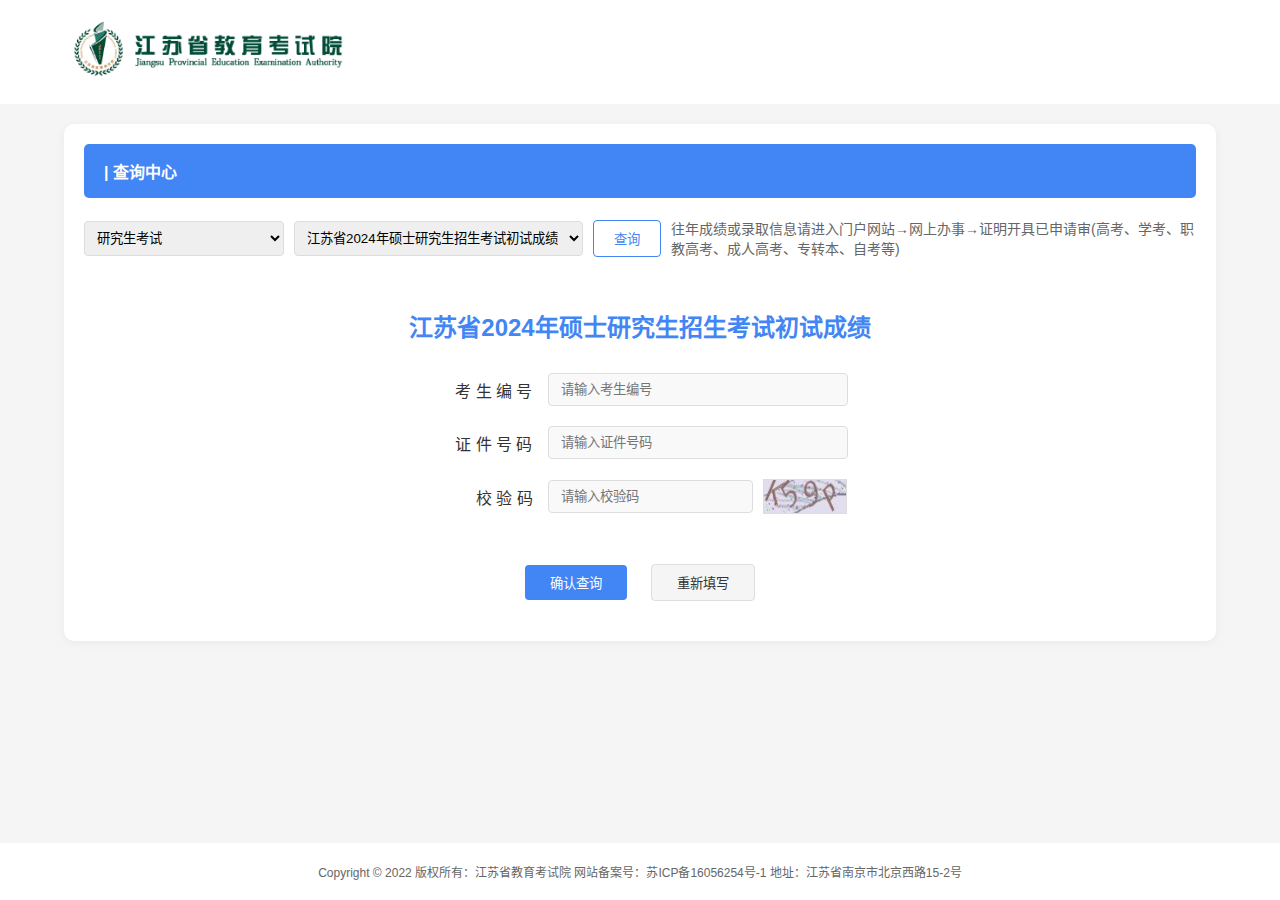
<file: index.html>
<!DOCTYPE html>
<html lang="zh-CN">
  <head>
    <meta charset="UTF-8" />
    <title>江苏省教育考试院</title>
    <style>
      /* 全局重置 */
      * {
        margin: 0;
        padding: 0;
        box-sizing: border-box;
        font-family: "Microsoft YaHei", sans-serif;
      }

      body {
        background-color: #f5f5f5;
        min-height: 100vh;
      }

      /* 头部样式 */
      header {
        background: #fff;
        padding: 20px 0;
        /* text-align: center; */
        padding-left: 5%;
      }

      .logo {
        height: 60px;
      }

      /* 查询容器 */
      .query-container {
        width: 90%;
        max-width: 1200px;
        margin: 20px auto;
        background: #fff;
        border-radius: 10px;
        padding: 20px;
        box-shadow: 0 2px 10px rgba(0, 0, 0, 0.05);
      }

      /* 查询头部 */
      .query-header {
        background: #4285f4;
        color: white;
        padding: 15px 20px;
        border-radius: 5px;
        margin-bottom: 20px;
      }

      .header-text {
        font-size: 16px;
        font-weight: bold;
      }

      /* 搜索栏 */
      .search-bar {
        display: flex;
        align-items: center;
        gap: 10px;
        margin-bottom: 30px;
      }

      .exam-type,
      .exam-detail {
        padding: 8px;
        border: 1px solid #ddd;
        border-radius: 4px;
        min-width: 200px;
      }

      .search-btn {
        padding: 8px 20px;
        background: #fff;
        color: #4285f4;
        border: 1px solid #4285f4;
        border-radius: 4px;
        cursor: pointer;
      }

      .notice {
        color: #666;
        font-size: 14px;
        flex: 1;
      }

      /* 查询表单 */
      .query-form {
        max-width: 800px;
        margin: 0 auto;
        padding: 20px;
      }

      .query-form h2 {
        text-align: center;
        color: #4285f4;
        margin-bottom: 30px;
      }

      .form-group {
        display: flex;
        align-items: center;
        margin-bottom: 20px;
        /* justify-content: center; */
      }

      .form-group label {
        width: 100px;
        text-align: right;
        margin-right: 15px;
        color: #333;
        /* letter-spacing: 1em; */
      }

      .form-group input {
        width: 300px;
        padding: 8px 12px;
        border: 1px solid #ddd;
        border-radius: 4px;
        background-color: #f9f9f9;
      }

      .captcha {
        margin-left: 10px;
        height: 35px;
        border: 1px solid #ddd;
      }

      /* 按钮组 */
      .button-group {
        text-align: center;
        margin-top: 30px;
      }

      .submit-btn,
      .reset-btn {
        padding: 8px 25px;
        margin: 0 10px;
        border: none;
        border-radius: 4px;
        cursor: pointer;
      }

      .submit-btn {
        background: #4285f4;
        color: white;
      }

      .reset-btn {
        background: #f5f5f5;
        color: #333;
        border: 1px solid #ddd;
      }
      .in-box {
        display: flex;
        flex-direction: column;
        align-items: center;
        justify-content: center;
      }
      /* 底部样式 */
      footer {
        text-align: center;
        padding: 20px;
        color: #666;
        font-size: 12px;
        position: fixed;
        bottom: 0;
        width: 100%;
        background: #fff;
      }

      /* 响应式调整 */
      @media (max-width: 768px) {
        .search-bar {
          flex-direction: column;
          align-items: stretch;
        }

        .form-group {
          flex-direction: column;
          align-items: stretch;
        }

        .form-group label {
          text-align: left;
          margin-bottom: 5px;
        }

        .form-group input {
          width: 100%;
        }
      }
    </style>
  </head>
  <body>
    <header>
      <img src="images/logo.png" alt="江苏省教育考试院" class="logo" />
    </header>

    <div class="query-container">
      <div class="query-header">
        <span class="header-text">| 查询中心</span>
      </div>

      <div class="search-bar">
        <select class="exam-type">
          <option>研究生考试</option>
        </select>
        <select class="exam-detail">
          <option>江苏省2024年硕士研究生招生考试初试成绩</option>
        </select>
        <button class="search-btn">查询</button>
        <span class="notice">
          往年成绩或录取信息请进入门户网站→网上办事→证明开具已申请审(高考、学考、职教高考、成人高考、专转本、自考等)
        </span>
      </div>

      <div class="query-form">
        <h2>江苏省2024年硕士研究生招生考试初试成绩</h2>
        <div class="in-box">
          <div class="form-group">
            <label>考 生 编 号</label>
            <input type="text" placeholder="请输入考生编号" id="student-id"/>
          </div>

          <div class="form-group">
            <label>证 件 号 码</label>
            <input type="text" placeholder="请输入证件号码" id="id-number"/>
          </div>

          <div class="form-group">
            <label>校 验 码</label>
            <input
              type="text"
              placeholder="请输入校验码"
              style="width: 205px"
            />
            <img src="images/yzm.png" class="captcha" alt="验证码" />
          </div>
        </div>

        <div class="button-group">
          <button class="submit-btn">确认查询</button>
          <button class="reset-btn">重新填写</button>
        </div>
      </div>
    </div>

    <footer>
      <p>
        Copyright © 2022 版权所有：江苏省教育考试院
        网站备案号：苏ICP备16056254号-1 地址：江苏省南京市北京西路15-2号
      </p>
    </footer>
    <script>
      const submitBtn = document.querySelector(".submit-btn");
      submitBtn.addEventListener("click", function () {
        // 获取输入值
        const studentId = document.getElementById("student-id").value.trim();
        const idNumber = document.getElementById("id-number").value.trim();
        // const verifyCode = document.getElementById("verify-code").value.trim();

        // 验证是否为空
        if (!studentId || !idNumber ) {
          alert("请填写完整信息！");
          return;
        }

        // // 验证考生编号格式（假设是10位数字）
        // if (!/^\d{10}$/.test(studentId)) {
        //   alert("考生编号格式不正确，请输入10位数字！");
        //   return;
        // }

        // // 验证证件号码格式（假设是身份证号）
        // if (
        //   !/^[1-9]\d{5}(19|20)\d{2}(0[1-9]|1[0-2])(0[1-9]|[12]\d|3[01])\d{3}[\dX]$/.test(
        //     idNumber
        //   )
        // ) {
        //   alert("证件号码格式不正确！");
        //   return;
        // }

        // // 验证验证码（假设是4位数字或字母）
        // if (!/^[A-Za-z0-9]{4}$/.test(verifyCode)) {
        //   alert("验证码格式不正确！");
        //   return;
        // }

   

        // 如果所有验证都通过，跳转到查询结果页面
        window.location.href = "chaxun.html";
      });

      // 重置按钮逻辑
      const resetBtn = document.querySelector(".reset-btn");
      resetBtn.addEventListener("click", function () {
        document.getElementById("student-id").value = "";
        document.getElementById("id-number").value = "";
        document.getElementById("verify-code").value = "";
      });
    </script>
  </body>
</html>
</file>
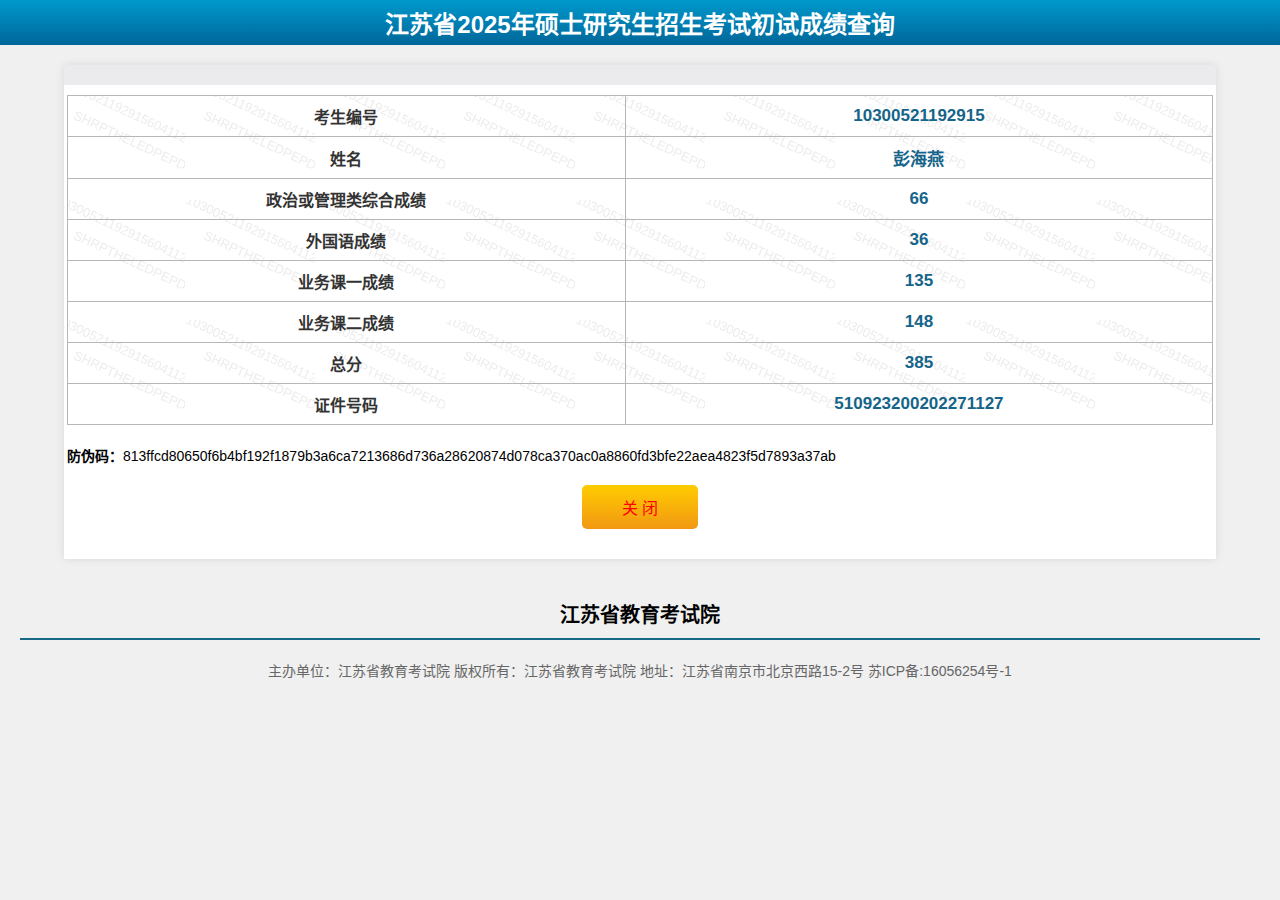
<file: chaxun.html>
<!DOCTYPE html>
<html lang="zh-CN">
  <head>
    <meta charset="UTF-8" />
    <!-- <meta name="viewport" content="width=device-width, initial-scale=1.0" /> -->
    <title>江苏省2025年硕士研究生招生考试初试成绩查询</title>
    <link rel="stylesheet" href="styles.css" />
  </head>
  <body>
    <header>
      <h1>江苏省2025年硕士研究生招生考试初试成绩查询</h1>
    </header>

    <main>
      <div class="result-container">
        <div class="table-box">
          
          <table>
            <tr>
              <th>考生编号</th>
              <td>10300521192915</td>
            </tr>
            <tr>
              <th>姓名</th>
              <td>彭海燕</td>
            </tr>
            <tr>
              <th>政治或管理类综合成绩</th>
              <td>66</td>
            </tr>
            <tr>
              <th>外国语成绩</th>
              <td>36</td>
            </tr>
            <tr>
              <th>业务课一成绩</th>
              <td>135</td>
            </tr>
            <tr>
              <th>业务课二成绩</th>
              <td>148</td>
            </tr>
            <tr>
              <th>总分</th>
              <td>385</td>
            </tr>
            <tr>
              <th>证件号码</th>
              <td>510923200202271127</td>
            </tr>
          </table>

          <div class="verification-code">
            <p>
              防伪码：<span style="font-weight: 100;">813ffcd80650f6b4bf192f1879b3a6ca7213686d736a28620874d078ca370ac0a8860fd3bfe22aea4823f5d7893a37ab</span>
            </p>
          </div>

          <div class="button-container">
            <button class="close-button" onclick="window.location.href='index.html'">关 闭</button>
          </div>
        </div>
      </div>
    </main>

    <footer>
      <span style="font-size: 20px; font-weight: bolder; color: black;">江苏省教育考试院</span>
      <div class="line" style="width: 100%; height: 2px; background-color: rgb(23, 104, 134); margin: 10px 0 20px 0;"></div>
      <p class="footer-info">
        主办单位：江苏省教育考试院 版权所有：江苏省教育考试院
        地址：江苏省南京市北京西路15-2号 苏ICP备:16056254号-1
      </p>
    </footer>
  </body>
</html>
</file>
<file: styles.css>
body {
    margin: 0;
    padding: 0;
    /* 微软 */
    /* font-family: Arial, "Microsoft YaHei", sans-serif; */
    /* 字体大小 */
    font-size: 16px;
    /* 字体颜色 */
    color: #333;
    /* 背景颜色 */
    background-color: #f0f0f0;
    /* 字体粗细 */
    font-weight: 400;
    /* 字体行高 */
    font-family: "Segoe UI", Arial, sans-serif;
    

    background-color: #f0f0f0;
}
*{
    padding: 0;
    margin: 0;
    box-sizing: border-box;
}
header {
    background: linear-gradient(to bottom, #0099cc, #006699);
    color: white;
    padding: 5px;
    text-align: center;
    
}

h1 {
    margin: 0;
    font-size: 24px;
}
.table-box table {
    position: relative;
    background-image: url('data:image/svg+xml;utf8,<svg xmlns="http://www.w3.org/2000/svg" width="130" height="120"><text x="50%" y="45%" font-family="Arial" font-size="13" fill="rgba(128,128,128,0.15)" text-anchor="middle" transform="rotate(25, 100, 100)">103005211929156041124139364<tspan x="50%" dy="25">SHRPTHELEDPEPDE</tspan></text></svg>');
    background-repeat: repeat;
    background-position: center;
}
.result-container {
    width: 90%;
    max-width: 1200px;
    margin: 20px auto;
    background: rgb(235, 235, 237);
    padding: 20px 0 0 0 ;
    border-radius: 5px;
    box-shadow: 0 0 10px rgba(0,0,0,0.1);
}
.table-box{
    padding: 10px 3px;
    background-color: #fff;
    overflow-x: auto;
}
table {
    width: 100%;
    border-collapse: collapse;
    margin-bottom: 20px;
    /* table-layout: auto;  */
}

th, td {
    border: 1.5px solid rgB(183, 183, 183);
    padding: 8px;
    text-align: center;
}

th {
    /* background-color: #f5f5f5; */
    /* width: 100px; */
}

td {
    color: rgb(21, 100, 137);
    font-weight: bolder;
    font-size: 17px;
}

.verification-code {
    margin: 20px 0;
    word-break: break-all;
    color: #000000;
    font-size: 14px;
    font-weight: bold;
}

.button-container {
    text-align: center;
    margin: 20px 0;
}

.close-button {
    background: linear-gradient(to bottom, #ffcc00, #f19813);
    border: none;
    color: red;
    padding: 10px 40px;
    font-size: 16px;
    border-radius: 5px;
    cursor: pointer;
}

footer {
    text-align: center;
    padding: 20px;
    color: #666;
}

.footer-info {
    font-size: 14px;
    margin-top: 10px;
}
</file>
